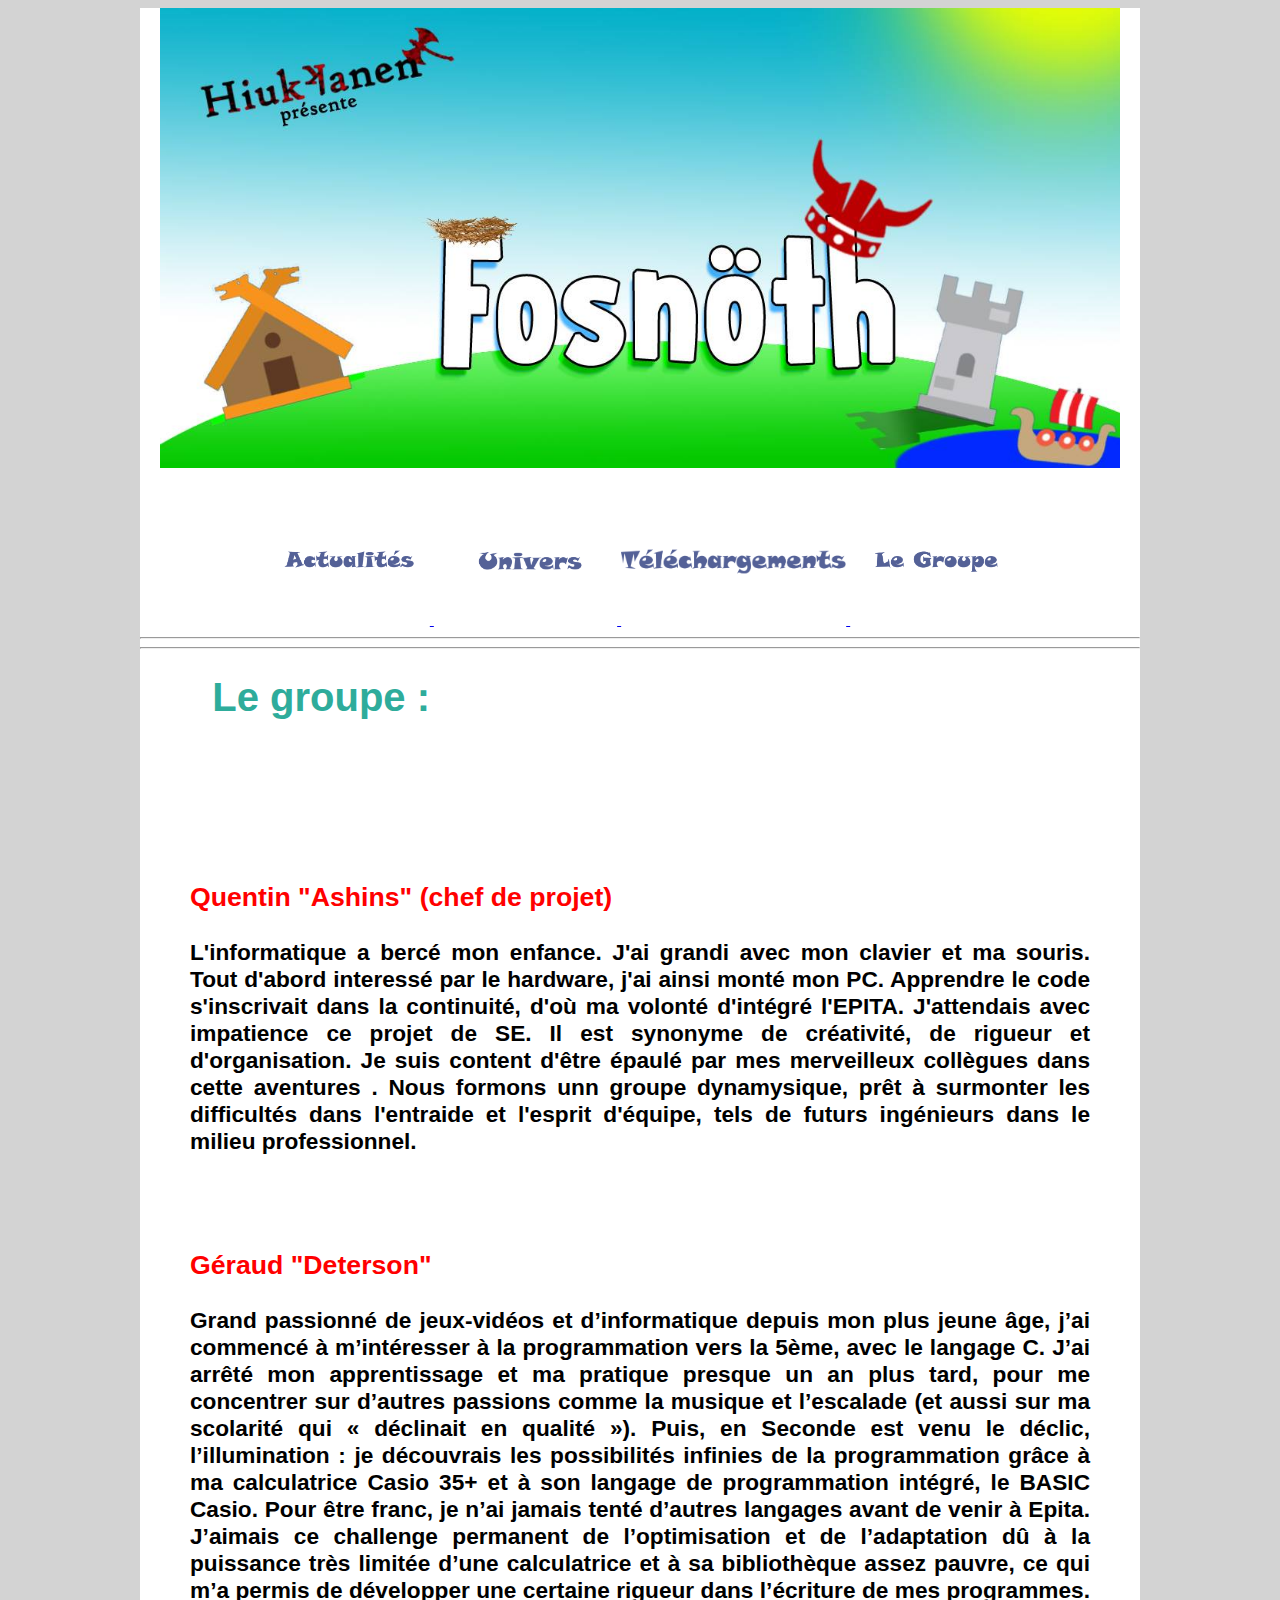
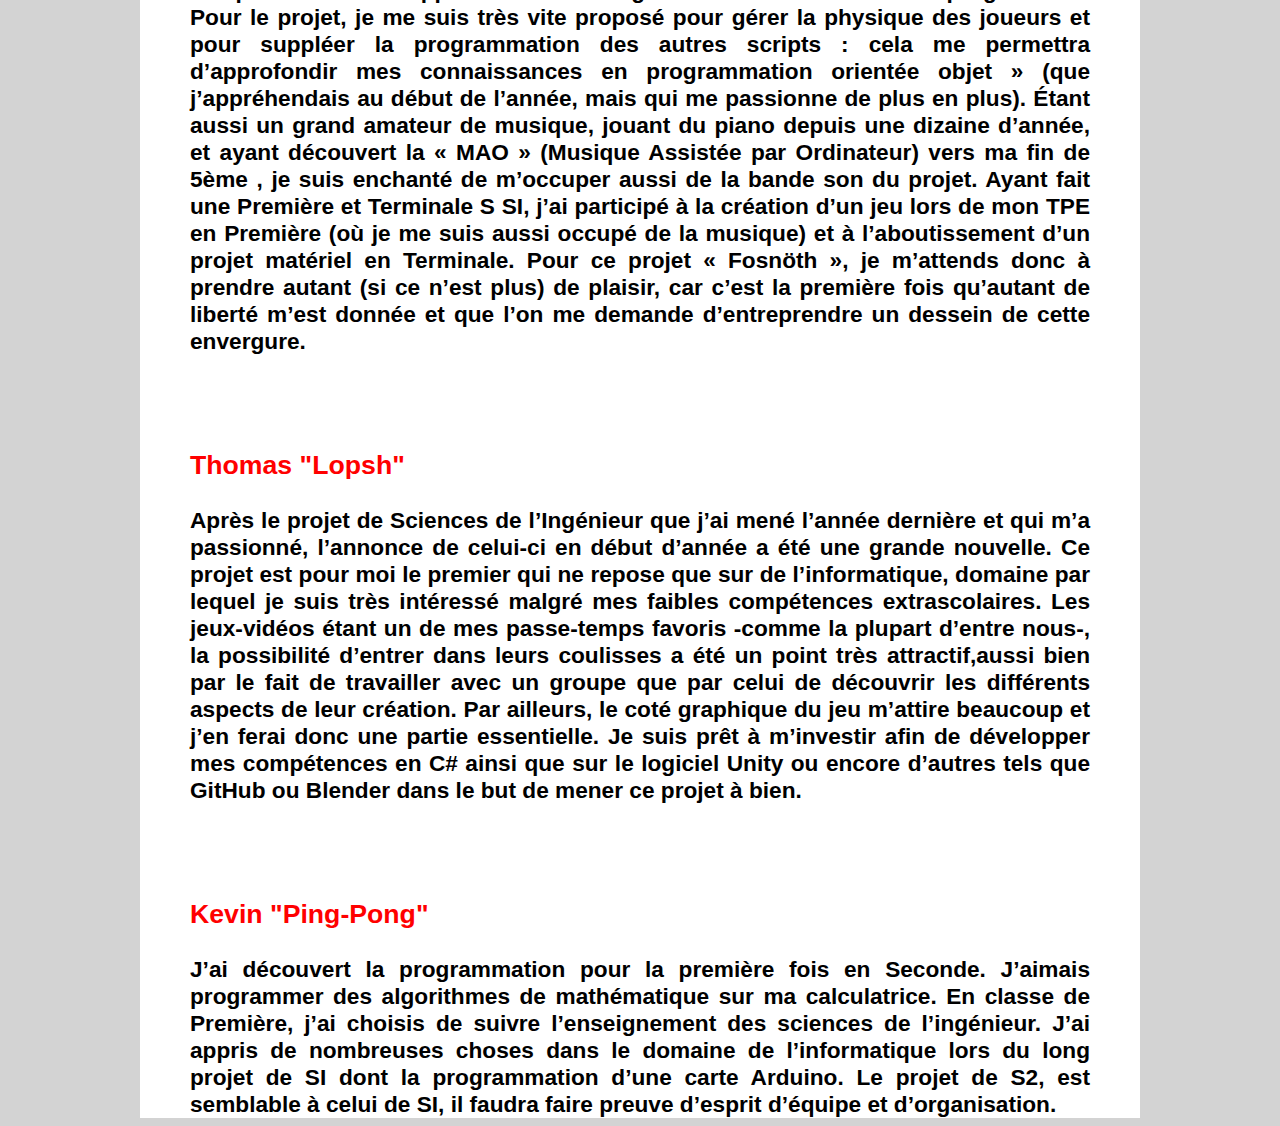
<file: legroupe.html>
<html> 

	<head>  
		<title>  Fosthnot, Menez vos troupes à la victoire  </title>
		<meta charset="utf-8"/>
		<link rel="stylesheet" href = "style.css"/>
		<link rel="icon" type="image/png" href="warrior.png" />
		
	</head>
				<body bgcolor = "lightgray">
				<div align="center">
				<table width="1000" cellspacing="0" cellpadding="0">
				<td bgcolor="white" height ="170" valign="top">
				<div align="center">
				<a href="page_d'accueil.html"><img src="fosnoth.png" height="460" wigth="450"><a/>
				<br><br>
				
				 <a href="actualites.html"><img src="actu.png"height="100" wigth="100"> </a>
				 <a href="univers.html"><img src="univers.png"height="110" wigth="200"> </a>
				 <a href="telechargements.html"><img src="telechargements.png"height="135" wigth="100"> </a>
				 <a href="legroupe.html"><img src="legoupe.png"height="100" wigth="100"> </a>
				 </div>
				 
				 
				 </td> 
				 <tr>
				 <td bgcolor="white" height="1000" valign="top"> 
				 <hr>
				 <hr>
<br>
					<h1>&nbsp Le groupe : <h1/>
					<br><br><br>
					<p class="kan"> Quentin "Ashins" (chef de projet) </p>
					
					<p class="tp"> L'informatique a bercé mon enfance. J'ai grandi avec mon clavier et ma souris. Tout d'abord interessé par le hardware, j'ai ainsi monté mon PC. Apprendre le code s'inscrivait dans la continuité, d'où
					ma volonté d'intégré l'EPITA. J'attendais avec impatience ce projet de SE. Il est synonyme de créativité, de rigueur et d'organisation. Je suis content d'être épaulé par mes merveilleux collègues dans cette aventures
					. Nous formons unn groupe dynamysique, prêt à surmonter les difficultés dans l'entraide et l'esprit d'équipe, tels de futurs ingénieurs dans le milieu professionnel. </p>
					
				<br>
				
				
				<p class ="ger"> Géraud "Deterson" </p>
				<p class="mp"> Grand passionné de jeux-vidéos et d’informatique depuis mon plus jeune âge, j’ai commencé à
m’intéresser à la programmation vers la 5ème, avec le langage C. J’ai arrêté mon apprentissage et
ma pratique presque un an plus tard, pour me concentrer sur d’autres passions comme la musique
et l’escalade (et aussi sur ma scolarité qui « déclinait en qualité »). Puis, en Seconde est venu le
déclic, l’illumination : je découvrais les possibilités infinies de la programmation grâce à ma calculatrice
Casio 35+ et à son langage de programmation intégré, le BASIC Casio. Pour être franc,
je n’ai jamais tenté d’autres langages avant de venir à Epita. J’aimais ce challenge permanent de
l’optimisation et de l’adaptation dû à la puissance très limitée d’une calculatrice et à sa bibliothèque
assez pauvre, ce qui m’a permis de développer une certaine rigueur dans l’écriture de mes
programmes. Pour le projet, je me suis très vite proposé pour gérer la physique des joueurs et pour
suppléer la programmation des autres scripts : cela me permettra d’approfondir mes connaissances
en programmation orientée objet » (que j’appréhendais au début de l’année, mais qui me passionne
de plus en plus). Étant aussi un grand amateur de musique, jouant du piano depuis une dizaine
d’année, et ayant découvert la « MAO » (Musique Assistée par Ordinateur) vers ma fin de 5ème , je
suis enchanté de m’occuper aussi de la bande son du projet. Ayant fait une Première et Terminale
S SI, j’ai participé à la création d’un jeu lors de mon TPE en Première (où je me suis aussi occupé
de la musique) et à l’aboutissement d’un projet matériel en Terminale. Pour ce projet « Fosnöth »,
je m’attends donc à prendre autant (si ce n’est plus) de plaisir, car c’est la première fois qu’autant
de liberté m’est donnée et que l’on me demande d’entreprendre un dessein de cette envergure. </p>
<br>
				<p class ="tom"> Thomas "Lopsh"  </p>
				<p class ="lp"> Après le projet de Sciences de l’Ingénieur que j’ai mené l’année dernière et qui m’a passionné,
l’annonce de celui-ci en début d’année a été une grande nouvelle. Ce projet est pour moi le premier
qui ne repose que sur de l’informatique, domaine par lequel je suis très intéressé malgré mes
faibles compétences extrascolaires. Les jeux-vidéos étant un de mes passe-temps favoris -comme
la plupart d’entre nous-, la possibilité d’entrer dans leurs coulisses a été un point très attractif,aussi bien par le fait de travailler avec un groupe que par celui de découvrir les différents aspects
de leur création. Par ailleurs, le coté graphique du jeu m’attire beaucoup et j’en ferai donc une
partie essentielle. Je suis prêt à m’investir afin de développer mes compétences en C# ainsi que sur
le logiciel Unity ou encore d’autres tels que GitHub ou Blender dans le but de mener ce projet à bien.</p>
<br>
<p class="kev"> Kevin "Ping-Pong"  </p>
<p class="kp"> J’ai découvert la programmation pour la première fois en Seconde. J’aimais programmer des
algorithmes de mathématique sur ma calculatrice. En classe de Première, j’ai choisis de suivre
l’enseignement des sciences de l’ingénieur. J’ai appris de nombreuses choses dans le domaine de
l’informatique lors du long projet de SI dont la programmation d’une carte Arduino. Le projet de
S2, est semblable à celui de SI, il faudra faire preuve d’esprit d’équipe et d’organisation.</p>
</file>
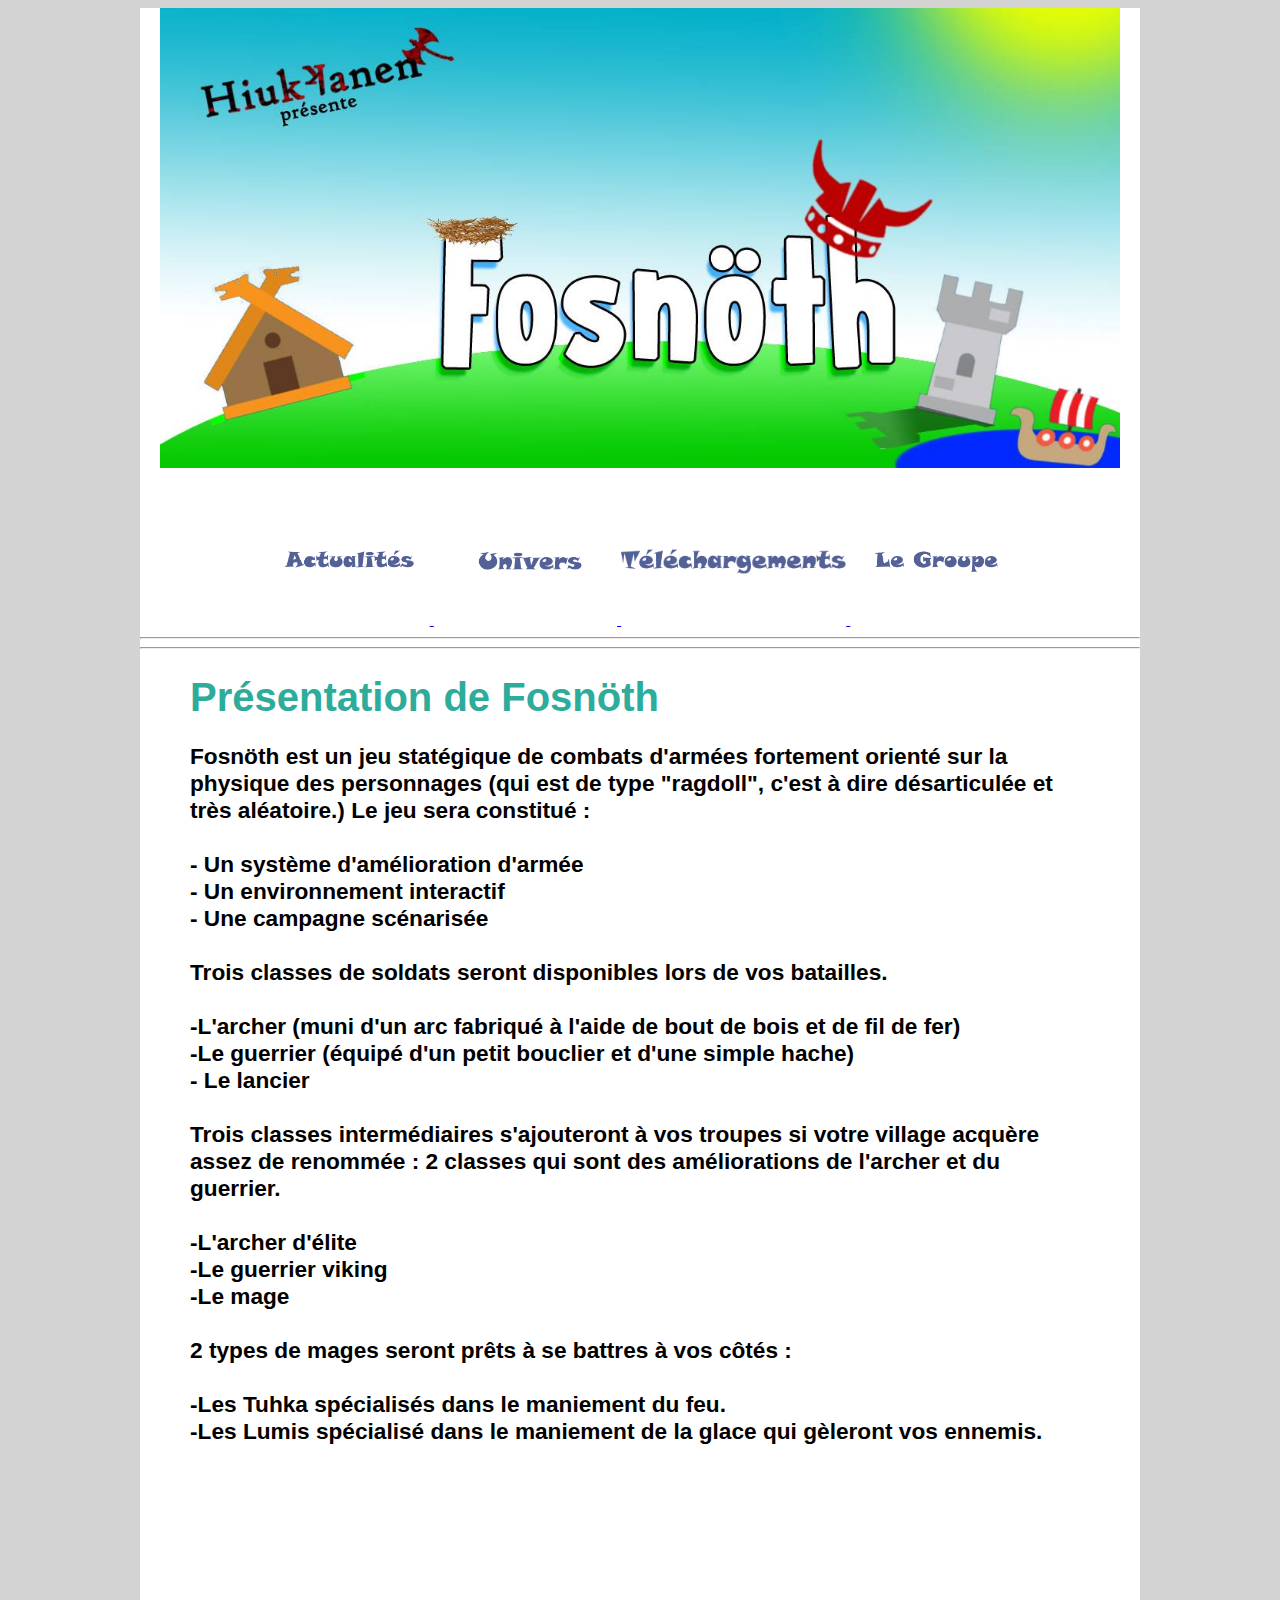
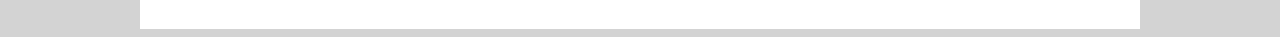
<file: page_d'accueil.html>
<html> 

	<head>  
		<title>  Fosthnot, Menez vos troupes à la victoire  </title>
		<meta charset="utf-8"/>
		<link rel="stylesheet" href = "style.css"/>
		<link rel="icon" type="image/png" href="warrior.png" />
		
	</head>
				<body bgcolor = "lightgray">
				<div align="center">
				<table width="1000" cellspacing="0" cellpadding="0">
				<td bgcolor="white" height ="170" valign="top">
				<div align="center">
				<a href="page_d'accueil.html"><img src="fosnoth.png" height="460" wigth="450"><a/>
				<br><br>
				
				<nav>
				 <a href="actualites.html"><img src="actu.png"height="100" wigth="100"> </a>
				 <a href="univers.html"><img src="univers.png"height="110" wigth="200"> </a>
				 <a href="telechargements.html"><img src="telechargements.png"height="135" wigth="100"> </a>
				 <a href="legroupe.html"><img src="legoupe.png"height="100" wigth="100"> </a>
				 </div>
				 </nav>
				 
				 </td> 
				 <tr>
				 <td bgcolor="white" height="1000" valign="top"> 
				 <hr>
				 <hr>
<br>
				 <h1> Présentation de Fosnöth<h1/>
				 
				<div class="div1"> <p>  Fosnöth est un jeu statégique de combats d'armées fortement orienté sur la physique des personnages (qui est de type "ragdoll", c'est à dire désarticulée et très aléatoire.)
				
					
					 
					       Le jeu sera constitué : <br><br>
					 
			
					 
					 - Un système d'amélioration d'armée <br>
					 - Un environnement interactif <br>
					 - Une campagne scénarisée 
					 
					<br>
						 <br>
					      Trois classes de soldats seront disponibles lors de vos batailles. <br><br>
						
					
						 -L'archer (muni d'un arc fabriqué à l'aide de bout de bois et de fil de fer) <br>
							-Le guerrier (équipé d'un petit bouclier et d'une simple hache) <br>
							- Le lancier  <br>
							<br>
							 Trois classes intermédiaires s'ajouteront à vos troupes si votre village acquère assez de renommée : 2 classes qui sont des améliorations de l'archer et du guerrier. 
								 
								 <br><br>-L'archer d'élite<br>
									-Le guerrier viking <br>
									
									-Le mage
									<br>
									<br> 2 types de mages seront prêts à se battres à vos côtés :<br> <br>-Les Tuhka spécialisés dans le maniement du feu.
										<br>-Les Lumis spécialisé dans le maniement de la glace qui gèleront vos ennemis.
										
										</p></div>
									
									
							
				
					 
					 
	
	
</html>
</file>
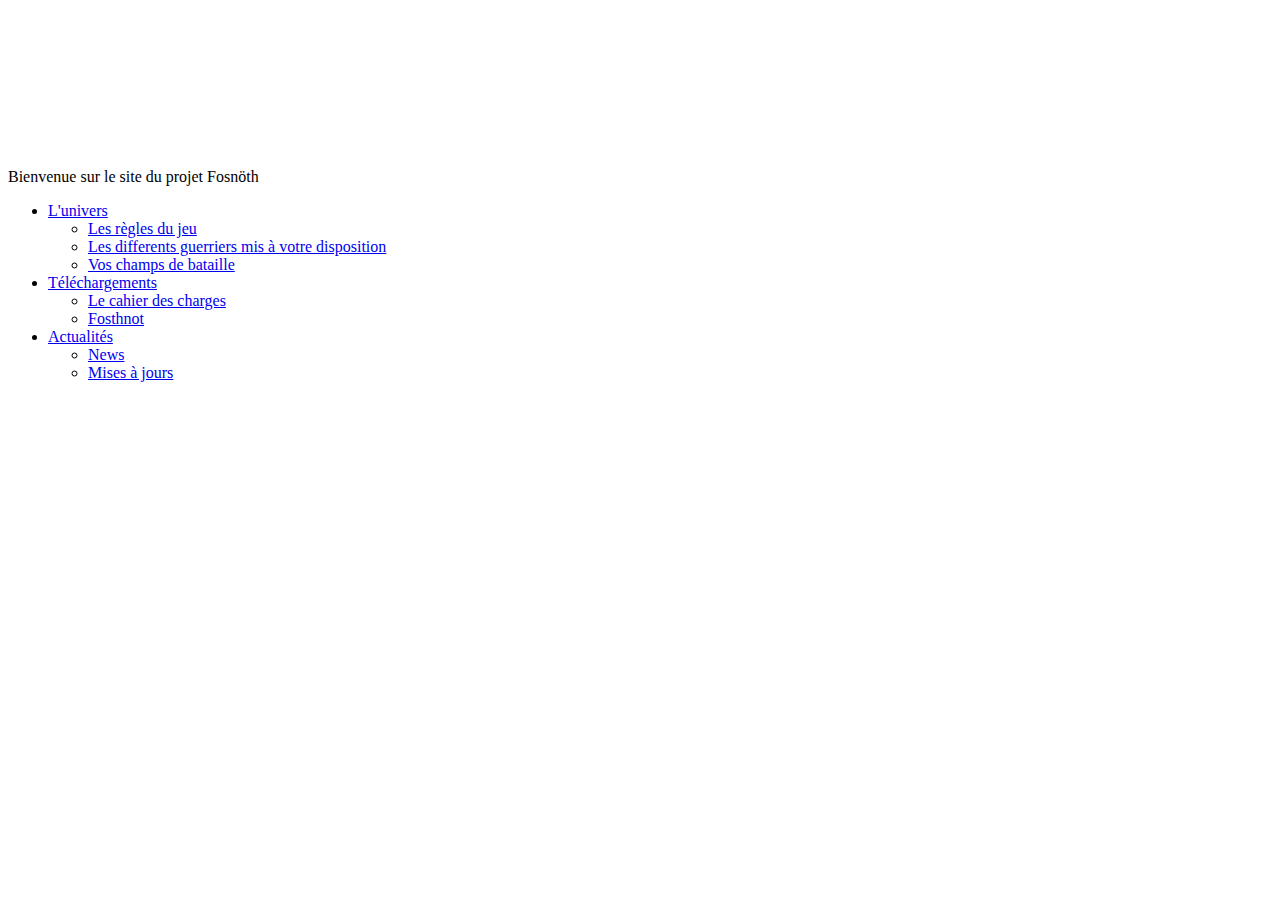
<file: page_daccueil.html>
<html> 

	<head>  
		<title>  Fosthnot, Menez vos troupes à la victoire  </title>
		<meta charset="utf-8"/>
		<link rel="stylesheet" href = "style.css"/>
	</head>
	

	</br></br></br></br></br></br></br></br>
	<body>     
	<!--Partie basse du site // Création du sommaire-->
			<p class="premierp" > Bienvenue sur le site du projet Fosnöth  </p>
				<ul>
					<li> <a class="univers1" href="presentation_du_jeu.html"> L'univers</a>
						<ul>  
							<li> <a  href="presentation_du_jeu.html">Les r&egravegles du jeu</li></a>
							<li> <a href="presentation_du_jeu.html">Les differents guerriers mis &agrave votre disposition</li></a>
							<li> <a href="presentation_du_jeu.html">Vos champs de bataille</li></a>
							
						</ul>
					</li>
					<li> <a class="telechargement" href="telechargement.html"> T&eacutel&eacutechargements </a>
						<ul>  
							<li> <a href="presentation_du_jeu.html">Le cahier des charges</li></a>
							<li> <a href="presentation_du_jeu.html">Fosthnot</li></a>
							
						</ul>
					</li>
					<li> <a class="actualites" href="actualites"> Actualit&eacutes</a>
						<ul>  
							<li> <a href="presentation_du_jeu.html">News</li></a>
							<li> <a href="presentation_du_jeu.html">Mises à jours</li></a>
							
						</ul>
				</ul>
	</body>
	
</html>
</file>
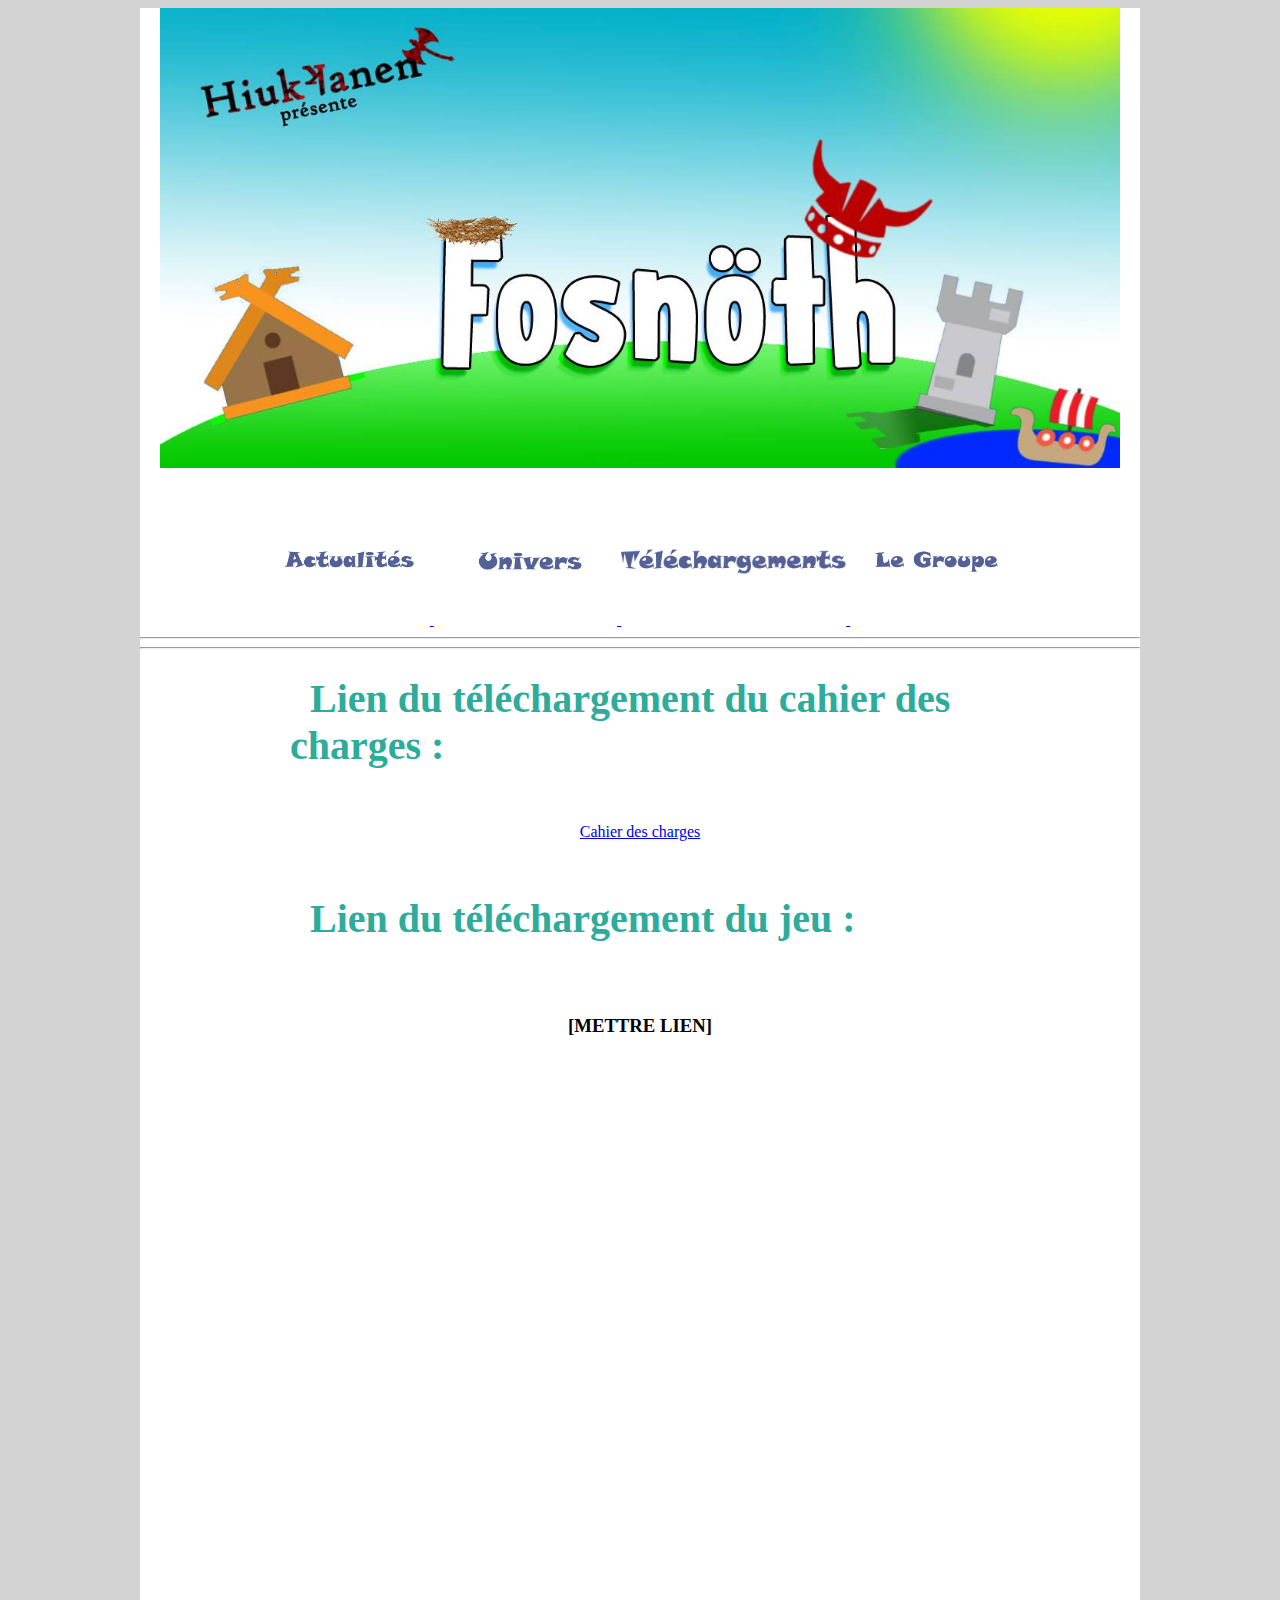
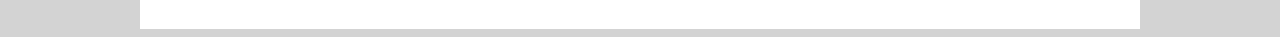
<file: telechargements.html>
<html> 

	<head>  
		<title>  Fosthnot, Menez vos troupes à la victoire  </title>
		<meta charset="utf-8"/>
		<link rel="stylesheet" href = "style.css"/>
		<link rel="icon" type="image/png" href="warrior.png" />
		
	</head>
				<body bgcolor = "lightgray">
				<div align="center">
				<table width="1000" cellspacing="0" cellpadding="0">
				<td bgcolor="white" height ="170" valign="top">
				<div align="center">
				<a href="page_d'accueil.html"><img src="fosnoth.png" height="460" wigth="450"><a/>
				<br><br>
				
				 <a href="actualites.html"><img src="actu.png"height="100" wigth="100"> </a>
				 <a href="univers.html"><img src="univers.png"height="110" wigth="200"> </a>
				 <a href="telechargements.html"><img src="telechargements.png"height="135" wigth="100"> </a>
				 <a href="legroupe.html"><img src="legoupe.png"height="100" wigth="100"> </a>
				 </div>
				 
				 
				 </td> 
				 <tr>
				 <td bgcolor="white" height="1000" valign="top"> 
				 <hr>
				 <hr>
<br>
					<h2>&nbsp Lien du téléchargement du cahier des charges : </h2>
					<br><br><br>
					 <a href="https://goo.gl/pcXRSB"><center> Cahier des charges </center></a>
						<br><br><br>
						<h2>&nbsp Lien du téléchargement du jeu : </h2>
					<br><br><br>
					 <h3><center> [METTRE LIEN] </center><h3/>
					
				<br>
				<p>  <p/>
</file>
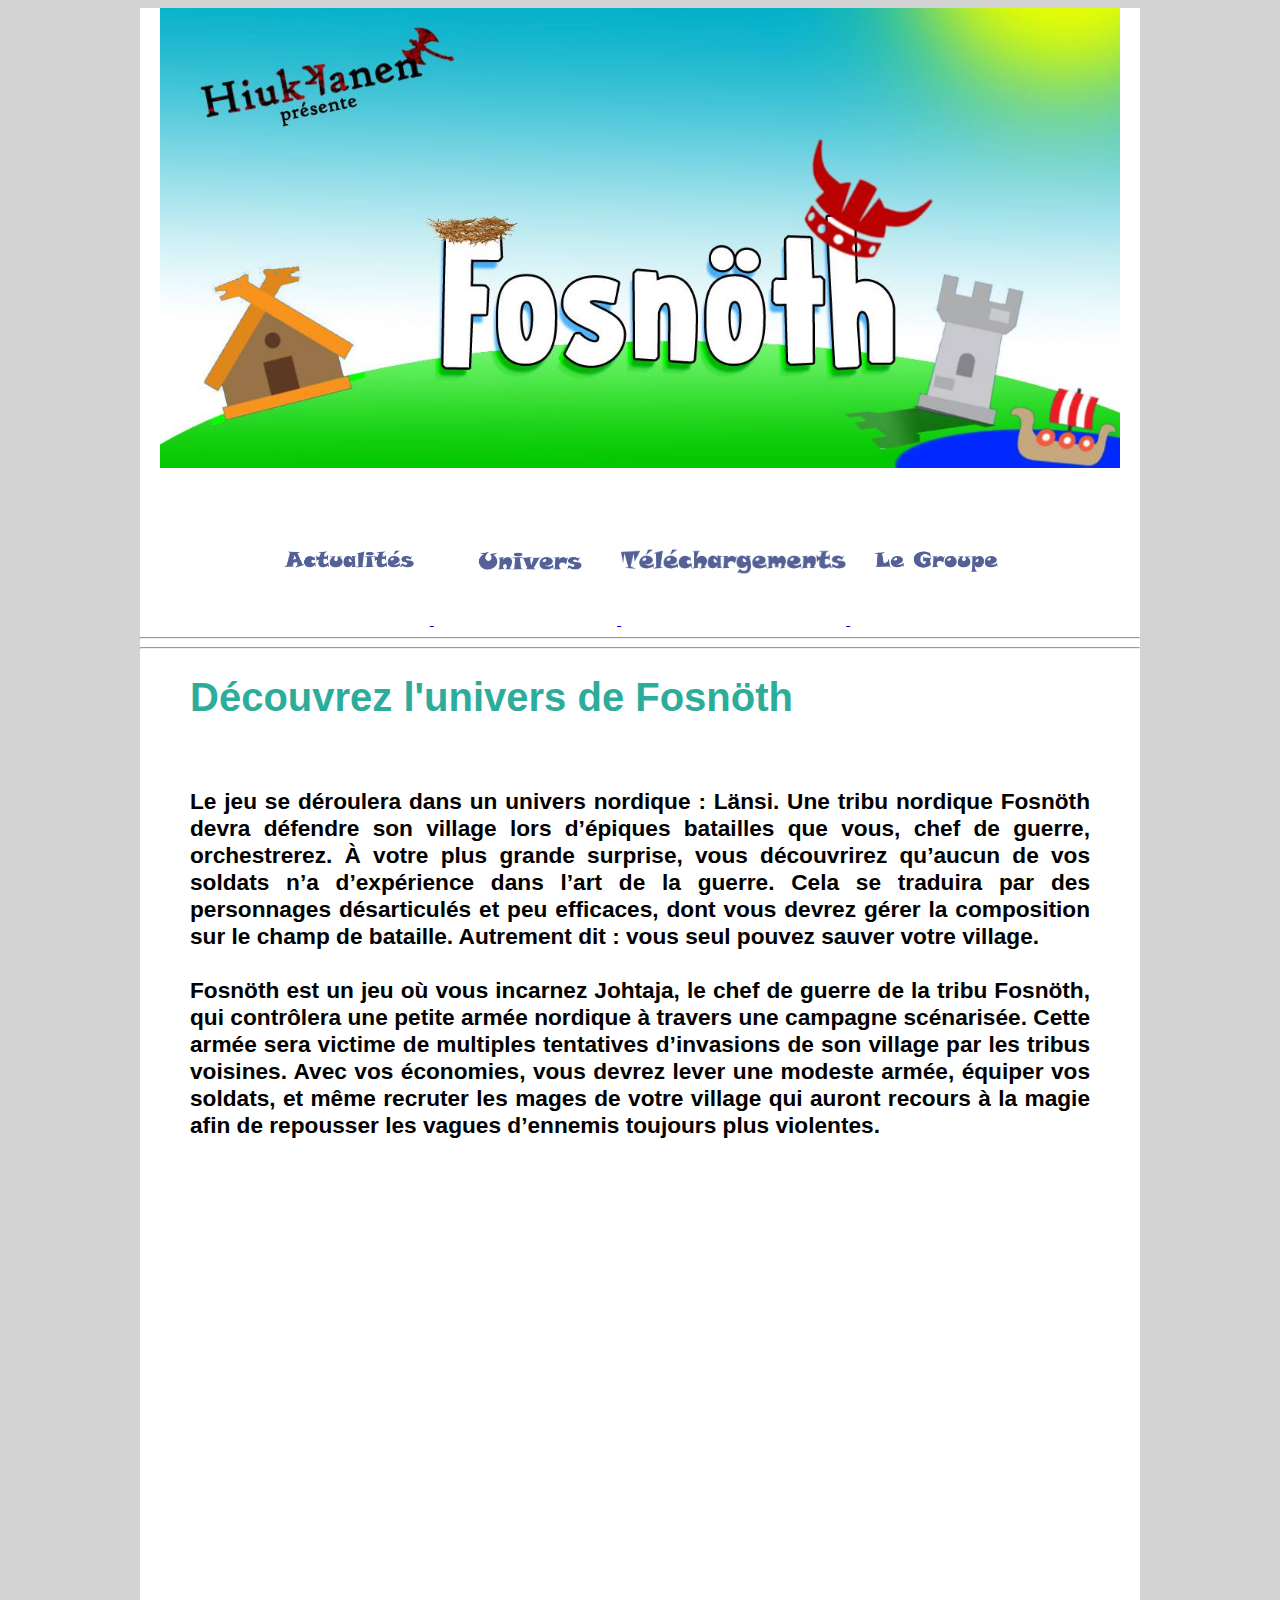
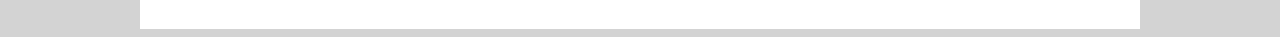
<file: univers.html>
<html> 

	<head>  
		<title>  Fosthnot, Menez vos troupes à la victoire  </title>
		<meta charset="utf-8"/>
		<link rel="stylesheet" href = "style.css"/>
		<link rel="icon" type="image/png" href="warrior.png" />	
		</head>
				<body bgcolor = "lightgray">
				<div align="center">
				<table width="1000" cellspacing="0" cellpadding="0">
				<td bgcolor="white" height ="170" valign="top">
				<div align="center">
				<a href="page_d'accueil.html"><img src="fosnoth.png" height="460" wigth="450"><a/>
				<br><br>
				
				
				 <a href="actualites.html"><img src="actu.png"height="100" wigth="100"> </a>
				 <a href="univers.html"><img src="univers.png"height="110" wigth="200"> </a>
				 <a href="telechargements.html"><img src="telechargements.png"height="135" wigth="100"> </a>
				 <a href="legroupe.html"><img src="legoupe.png"height="100" wigth="100"> </a>

				 </div>
				 
				 
				 </td> 
				 <tr>
				 <td bgcolor="white" height="1000" valign="top"> 
				 <hr>
				 <hr>	<br>

					<h1> Découvrez l'univers de Fosnöth <h1/>
					
					<br>
					<p class="fosnotp"> Le jeu se déroulera dans un univers nordique : Länsi. Une tribu nordique Fosnöth devra défendre son village lors d’épiques batailles que vous, chef de guerre, orchestrerez. À votre plus grande
surprise, vous découvrirez qu’aucun de vos soldats n’a d’expérience dans l’art de la guerre. Cela se
traduira par des personnages désarticulés et peu efficaces, dont vous devrez gérer la composition
sur le champ de bataille. Autrement dit : vous seul pouvez sauver votre village.
						<br><br>
						Fosnöth est un jeu où vous incarnez Johtaja, le chef de guerre de la tribu Fosnöth, qui contrôlera
une petite armée nordique à travers une campagne scénarisée. Cette armée sera victime de multiples
tentatives d’invasions de son village par les tribus voisines. Avec vos économies, vous devrez lever
une modeste armée, équiper vos soldats, et même recruter les mages de votre village qui auront
recours à la magie afin de repousser les vagues d’ennemis toujours plus violentes.

					

</p>
					<br><br><br>
					
					
				<br>
				<p>  <p/>
</file>
<file: style.css>
/* Commentire css*/
p{}
body{
	
	
}

h1{
	width: 900px;
	margin:auto;
	color:#2EAC9B;
	font-size:30pt;
	font-family:Verdana, sans-serif;
}

h2{
	width: 700px;
	margin:auto;
	color:#2EAC9B;
	font-size:30pt;
	font-family:Doppio One;
}


.fosnotp{
	text-align: justify;
	font-size:17pt;
	color:black;
	font-family: Verdana,Geneva,sans-serif;

}

.kan{
	font-size:20pt;
		color:red;
	font-family: Times, Helvetica,;
}

.tp{
	font-size:17pt;
		color:black;
		text-align: justify;
	font-family: Verdana,Geneva,sans-serif;

	
}

.ger{
	font-size:20pt;
		color:red;
}

.mp{
	font-size:17pt;
		color:black;
		text-align: justify;
	font-family: Verdana,Geneva,sans-serif;

}

.tom{
	font-size:20pt;
		color:red;
}
.lp{
	font-size:17pt;
		color:black;
		text-align: justify;
	font-family: Verdana,Geneva,sans-serif;

	
}

.kev{
	font-size:20pt;
		color:red;
}

.kp{
	font-size:17pt;
		color:black;
		text-align: justify;
	font-family: Verdana,Geneva,sans-serif;

	
}

.ajouts{
	text-align: justify;
	font-size:17pt;
		color:black;
		font-family: Verdana,Geneva,sans-serif;

	
}

.constit{
	font-size:17pt;
		color:black;
	 margin-top:2px;
  margin-bottom:2px;
		font-family: Verdana,Geneva,sans-serif;

}

.div1{
width: 900px;
margin:auto;
font-size:17pt;
		color:black;
		font-family: Verdana,Geneva,sans-serif;

  
}

imageobjet{
	width: 50px;
	height: 50px;	
}
</file>
